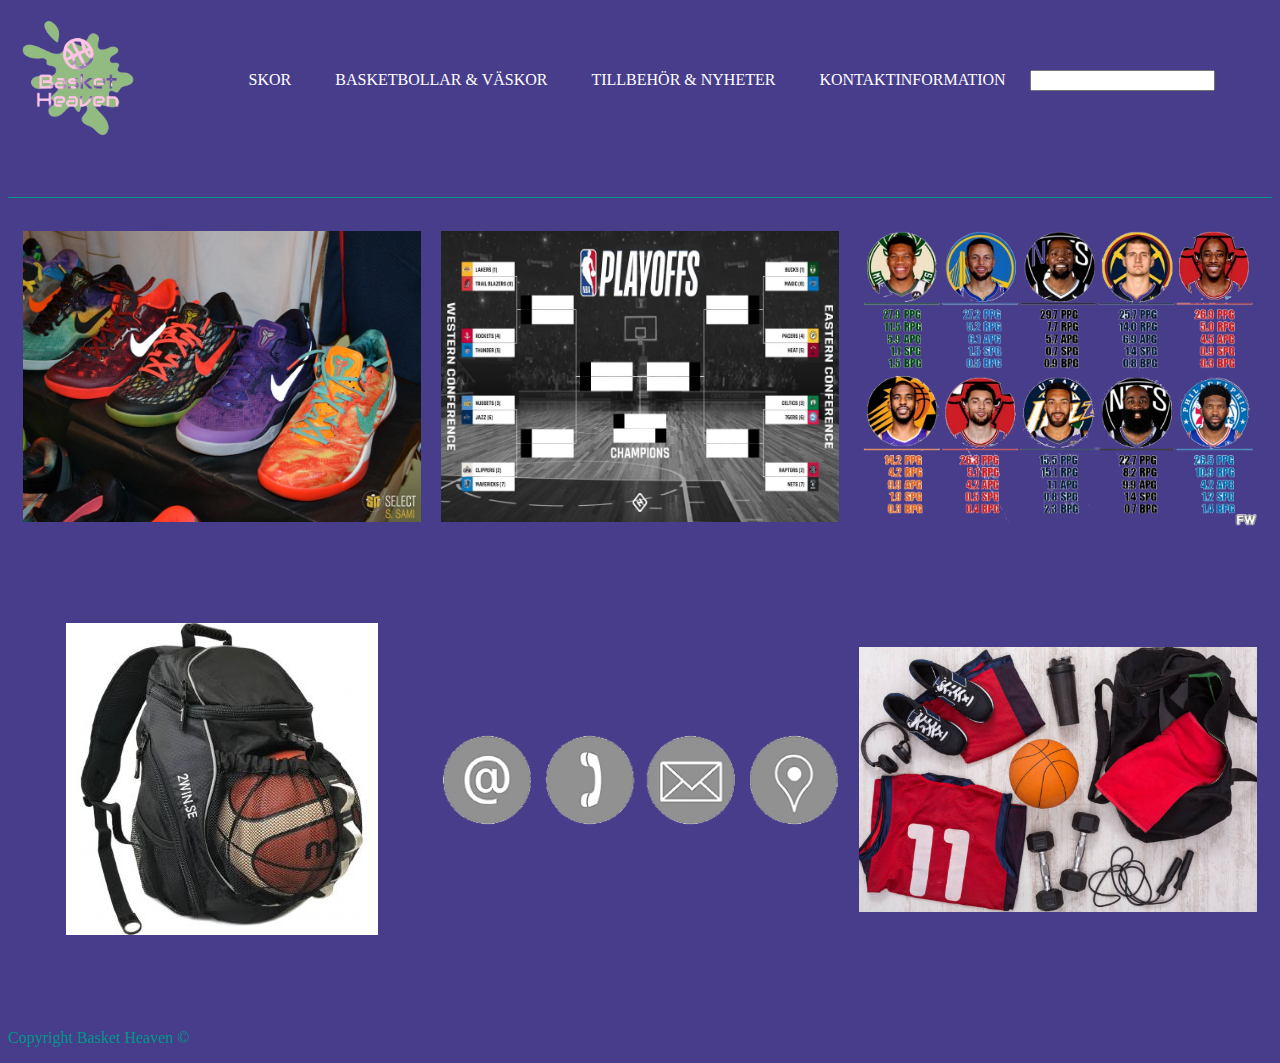
<file: index.html>
<!DOCTYPE html>
<html lang="en">

<head>
    <meta charset="UTF-8">
    <meta http-equiv="X-UA-Compatible" content="IE=edge">
    <meta name="viewport" content="width=device-width, initial-scale=1.0">
    <title>Document</title>
    <link rel="stylesheet" href="./style.css">
</head>

<body>
    <header class="body1">
        <a href="./index.html">
            <img src="./lologo-removebg-preview.png" alt="" width="140">
        </a>

        <nav class="navbar">
            <ul>
                <li><a href="./basket.html">Skor</a></li>
                <li><a href="./väskorochbollar.html">Basketbollar & Väskor</a></li>
                <li><a href="./tillbehör.html">Tillbehör & Nyheter</a></li>
                <li><a href="./kontaktinfo.html">Kontaktinformation</a></li>
                <input type="search"> 
    
            </ul>
        </nav>
    
    </header>


    <div class="section-title">
    </div>
    

    <div class="container">
        

        <div class="row">

            <div class="column">
                
                <div class="effect">
                    <div class="effect-img">
                        <img src="./kobes.webp" alt="">
                    </div>
                    <div class="effect-text">
                        <div class="inner">
                            <h2>Basket Skor</h2>
                            <p>Med konstant hopp och stopp är basketskor designade för att fungera som stötdämpare och ge fotledstabilitet med flexibiliteten för att tillåta spelare att röra sig i sidled</p>
                            <div class="effect-btn">
                                <a href="./basket.html" class="btn"><i class="fa fa-eye"></i> Mer</a>
                            </div>
                        </div>
                    </div>
                </div>
            </div>
       </div>



      <div class="row"> 
        <div class="column">
            
            <div class="effect">
                <div class="effect-img">
                    <img src="./bracket22.jpg" alt="" >
                </div>
                <div class="effect-text">
                    <div class="inner">
                        <h2>Playoffs</h2>
                        <p>NBA-slutspelet är eftersäsongsturneringen för National Basketball Association som hålls för att fastställa ligans mästare. NBA-slutspelet är en årlig elimineringsturnering </p>
                        <div class="effect-btn">
                            <a href="https://www.nba.com/" target="_blank" class="btn"><i class="fa fa-eye"></i> Mer</a>
                        </div>
                    </div>
                </div>
            </div>
        </div>
      </div>


      <div class="row">

        <div class="column">
            
            <div class="effect">
                <div class="effect-img">
                    <img src="./statsspelare.png" alt="">
                </div>
                <div class="effect-text">
                    <div class="inner">
                        <h2>NBA Stats</h2>
                        <p>NBA spelarenas stats just nu!</p>
                        <div class="effect-btn">
                            <a href="https://www.nba.com/" target="_blank" class="btn"><i class="fa fa-eye"></i> Mer</a>
                        </div>
                    </div>
                </div>
            </div>
        </div>
      </div>


        


       

            <div class="row">

                <div class="column">
                    
                    <div class="effect">
                        <div class="effect-img">
                            <img src="./ballbag2.jpg" alt="">
                        </div>
                        <div class="effect-text">
                            <div class="inner">
                                <h2>Basketväskor & Bollar</h2>
                                <p>Det här alternativet har en robust och bekväm design för att ge dig gott om plats för all din atletiska utrustning</p>
                                <div class="effect-btn">
                                    <a href="./väskorochbollar.html" class="btn"><i class="fa fa-eye"></i> Mer</a>
                                </div>
                            </div>
                        </div>
                    </div>
                </div>
            </div>
        
            


            <div class="row">

                <div class="column">
                    
                    <div class="effect">
                        <div class="effect-img">
                            <img src="./contactinfo3.png" alt="">
                        </div>
                        <div class="effect-text">
                            <div class="inner">
                                <h2>Kontakt & Info</h2>
                                <p>Här hittar du vår kontakt info & mer om vår webbsida</p>
                                <div class="effect-btn">
                                    <a href="./kontaktinfo.html" class="btn"><i class="fa fa-eye"></i> Mer</a>
                                </div>
                            </div>
                        </div>
                    </div>
                </div>
           </div>


           <div class="row">

            <div class="column">
                
                <div class="effect">
                    <div class="effect-img">
                        <img src="./accessories.jpg" alt="">
                    </div>
                    <div class="effect-text">
                        <div class="inner">
                            <h2>Tillbehör</h2>
                            <p>Här hittar du tillbehör och nyheter om vårt affär</p>
                            <div class="effect-btn">
                                <a href="./tillbehör.html" class="btn"><i class="fa fa-eye"></i> Mer</a>
                            </div>
                        </div>
                    </div>
                </div>
            </div>
       </div>

    </div>


    <div class="copyr"> <p>Copyright Basket Heaven ©</p></div>


           

            
   





</body>

</html>
</file>
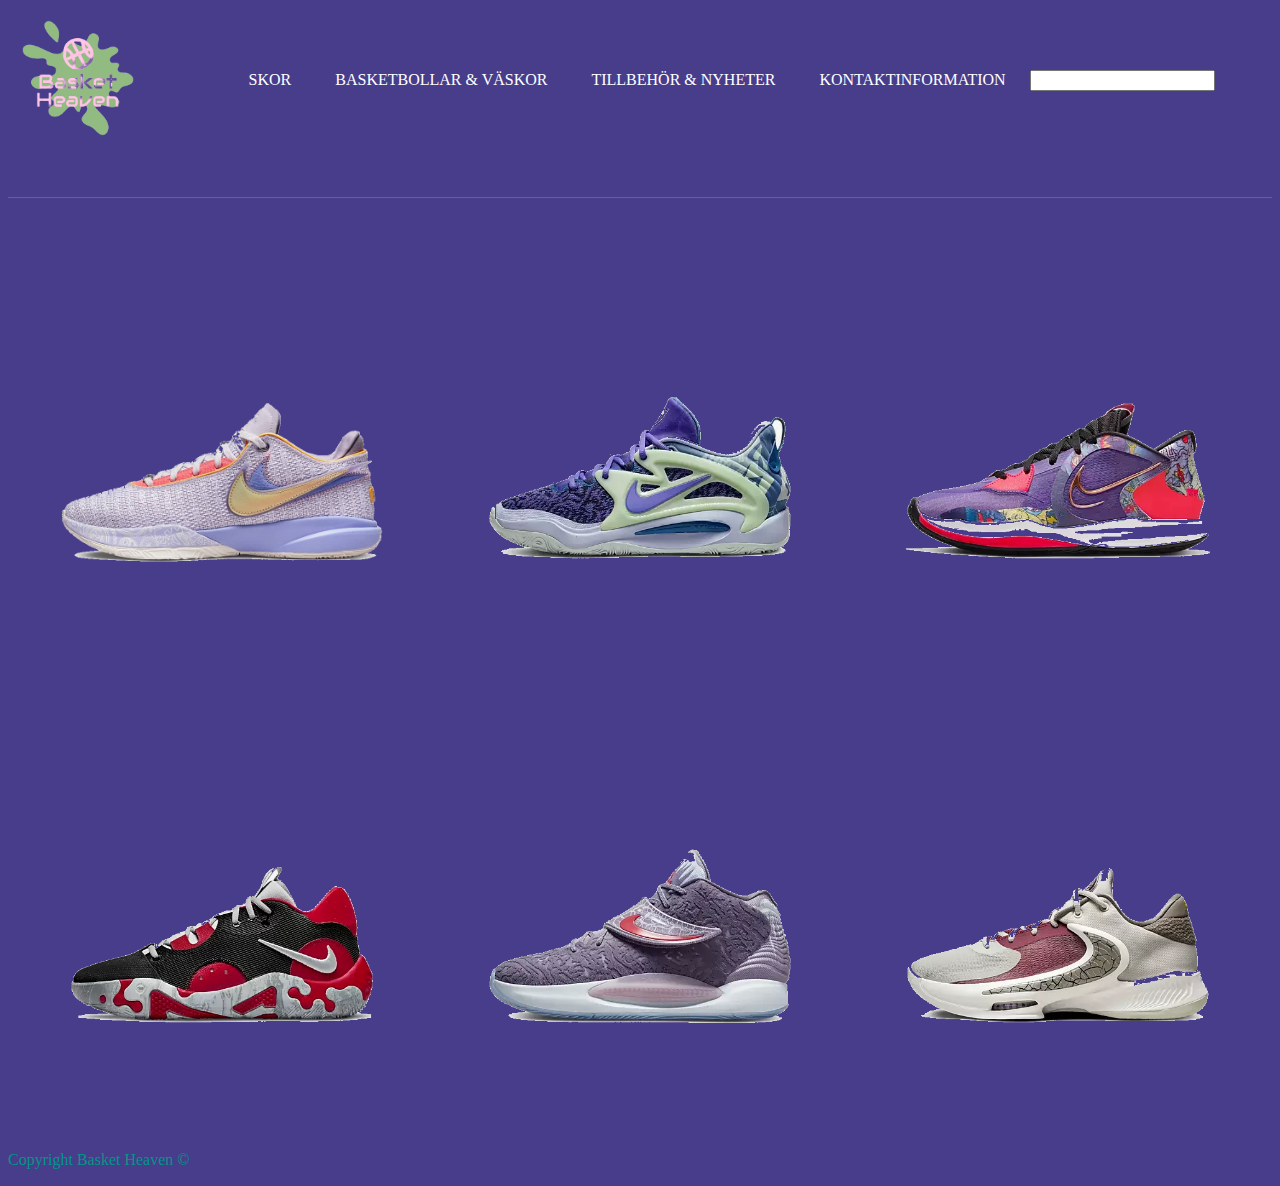
<file: basket.html>
<!DOCTYPE html>
<html lang="en">
<head>
    <meta charset="UTF-8">
    <meta http-equiv="X-UA-Compatible" content="IE=edge">
    <meta name="viewport" content="width=device-width, initial-scale=1.0">
    <title>Document</title>
    <link rel="stylesheet" href="./style.css">
</head>

<body>
    <header class="body1">
        <a href="./index.html">
            <img src="./lologo-removebg-preview.png" alt="" width="140">
        </a>

        <nav class="navbar">
            <ul>
                <li><a href="./basket.html">Skor</a></li>
                <li><a href="./väskorochbollar.html">Basketbollar & Väskor</a></li>
                <li><a href="./tillbehör.html">Tillbehör & Nyheter</a></li>
                <li><a href="./kontaktinfo.html">Kontaktinformation</a></li>
                <input type="search"> 
    
            </ul>
        </nav>
    
    </header>


    <div class="section-title">
    </div>


  <div class="container"> 

    <div class="column">
            
        <div class="effect">
            <div class="effect-img">
                <img src="./bronss.png" alt="">
            </div>
            <div class="effect-text">
                <div class="inner">
                    <h2>Lebron XX "Trinity"</h2>
                    <div class="effect-btn">
                        <a href="https://www.nike.com/t/lebron-xx-trinity-basketball-shoes-ct1qVm/DJ5423-500" target="_blank" class="btn"><i class="fa fa-eye"></i> Mer</a>
                    </div>
                </div>
            </div>
        </div>
    </div>

    <div class="column">
            
        <div class="effect">
            <div class="effect-img">
                <img src="./kdsss.png" alt="">
            </div>
            <div class="effect-text">
                <div class="inner">
                    <h2>KD 15</h2>
                    <div class="effect-btn">
                        <a href="https://www.nike.com/t/kd15-basketball-shoes-10P3rj/DC1975-500" target="_blank" class="btn"><i class="fa fa-eye"></i> Mer</a>
                    </div>
                </div>
            </div>
        </div>
    </div>


    <div class="column">
            
        <div class="effect">
            <div class="effect-img">
                <img src="./kyriess.png" alt="">
            </div>
            <div class="effect-text">
                <div class="inner">
                    <h2>Kyries Low 5 </h2>
                    <div class="effect-btn">
                        <a href="https://www.nike.com/t/kyrie-low-5-basketball-shoes-t5rnLF/DJ6012-002" target="_blank" class="btn"><i class="fa fa-eye"></i> Mer</a>
                    </div>
                </div>
            </div>
        </div>
    </div>


    <div class="column">
            
        <div class="effect">
            <div class="effect-img">
                <img src="./pgssss.png" alt="">
            </div>
            <div class="effect-text">
                <div class="inner">
                    <h2>PG 6</h2>
                    <div class="effect-btn">
                        <a href="https://www.nike.com/t/pg-6-basketball-shoes-BP9Wkt/DC1974-003" target="_blank" class="btn"><i class="fa fa-eye"></i> Mer</a>
                    </div>
                </div>
            </div>
        </div>
    </div>


    <div class="column">
            
        <div class="effect">
            <div class="effect-img">
                <img src="./kdddi.png" alt="">
            </div>
            <div class="effect-text">
                <div class="inner">
                    <h2>KD 14</h2>
                    <div class="effect-btn">
                        <a href="https://www.nike.com/t/kd14-basketball-shoes-BvdG8D/DJ4336-900" target="_blank" class="btn"><i class="fa fa-eye"></i> Mer</a>
                    </div>
                </div>
            </div>
        </div>
    </div>


    <div class="column">
            
        <div class="effect">
            <div class="effect-img">
                <img src="./gianniss.png" alt="">
            </div>
            <div class="effect-text">
                <div class="inner">
                    <h2>Zoom Freak 4 </h2>
                    <div class="effect-btn">
                        <a href="https://www.nike.com/t/zoom-freak-4-nrg-unknown-basketball-shoes-dsLlqf/DJ6149-002" target="_blank" class="btn"><i class="fa fa-eye"></i> Mer</a>
                    </div>
                </div>
            </div>
        </div>
    </div>






    

 </div> 

 <div class="copyr"> <p>Copyright Basket Heaven ©</p></div>
  
    

        

   

   



</body>

</html>
</file>
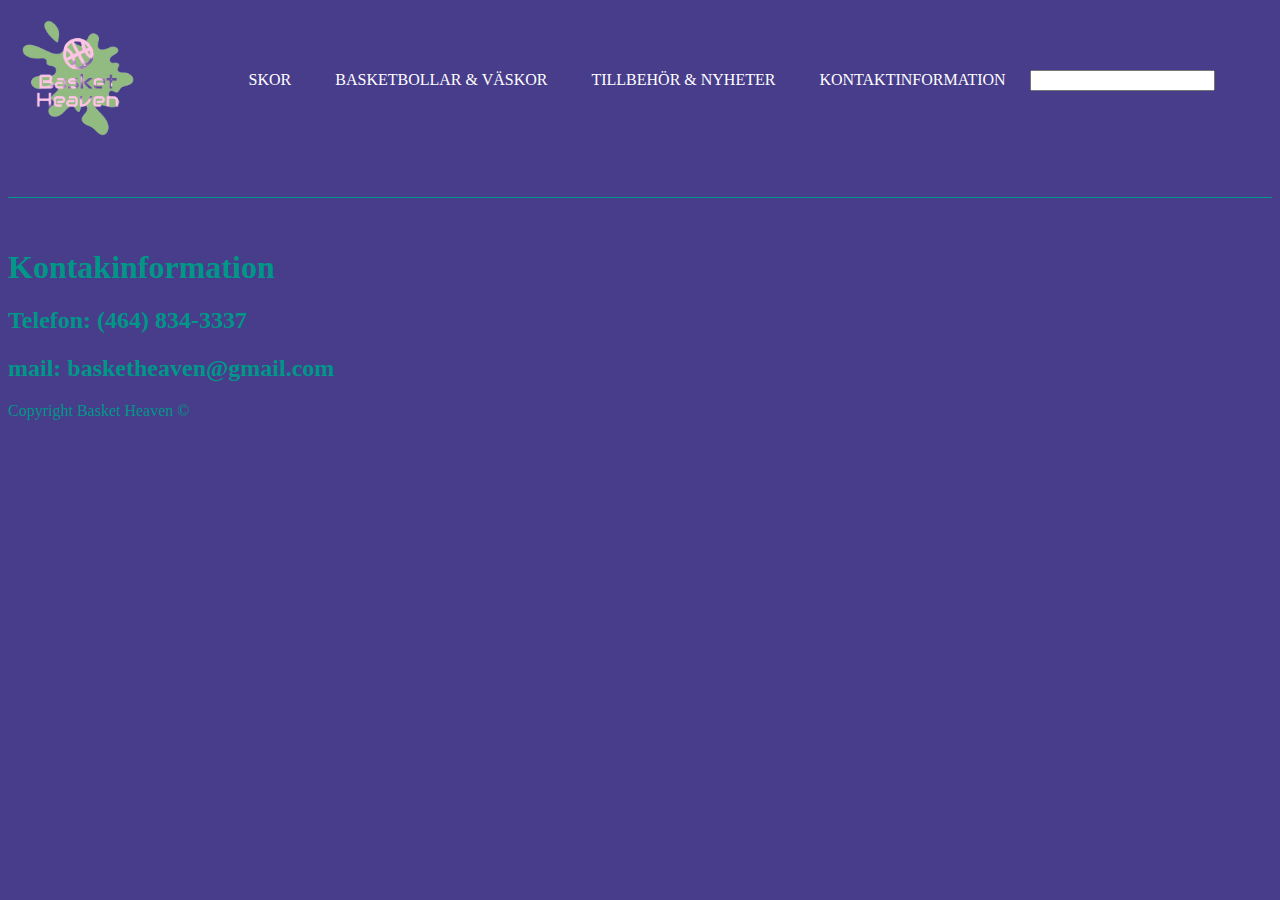
<file: kontaktinfo.html>
<!DOCTYPE html>
<html lang="en">
<head>
    <meta charset="UTF-8">
    <meta http-equiv="X-UA-Compatible" content="IE=edge">
    <meta name="viewport" content="width=device-width, initial-scale=1.0">
    <title>Document</title>
    <link rel="stylesheet" href="./style.css">
</head>

<body>
    <header class="body1">
        <a href="./index.html">
            <img src="./lologo-removebg-preview.png" alt="" width="140">
        </a>

        <nav class="navbar">
            <ul>
                <li><a href="./basket.html">Skor</a></li>
                <li><a href="./väskorochbollar.html">Basketbollar & Väskor</a></li>
                <li><a href="./tillbehör.html">Tillbehör & Nyheter</a></li>
                <li><a href="./kontaktinfo.html">Kontaktinformation</a></li>
                <input type="search"> 
    
            </ul>
        </nav>
    
    </header>


    <div class="section-title">
    </div>

    <h1>Kontakinformation</h1>
    <h2>Telefon: (464) 834-3337</h2>
    <h2>mail: basketheaven@gmail.com</h2>
    

   


    <div class="copyr"> <p>Copyright Basket Heaven ©</p></div>


           

            
   





</body>

</html>
</file>
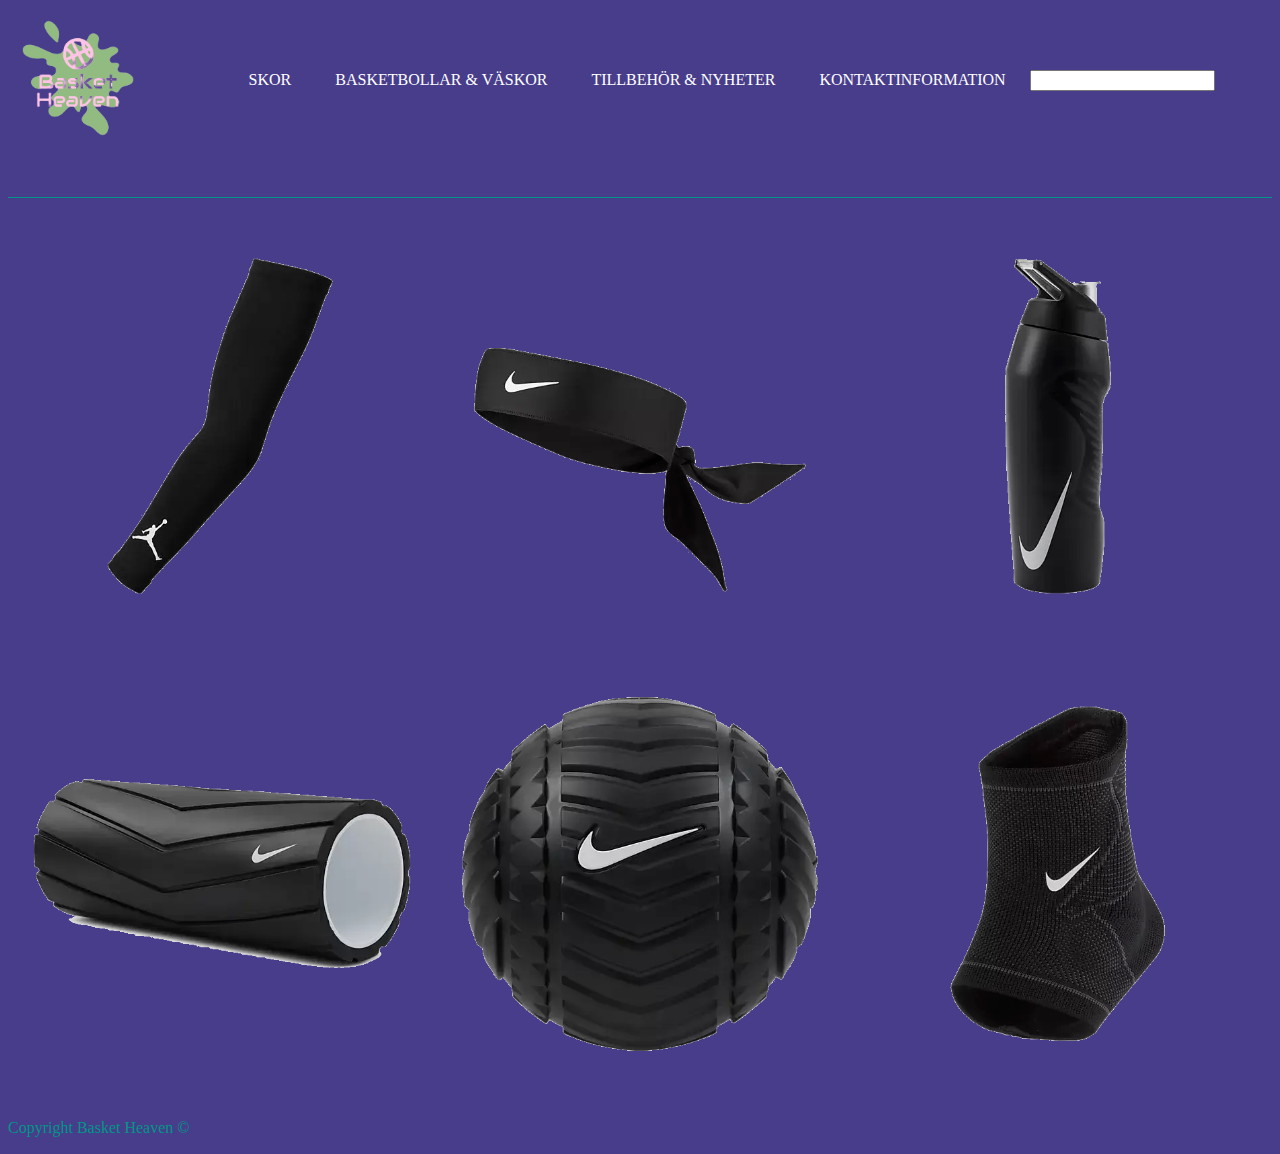
<file: tillbehör.html>
<!DOCTYPE html>
<html lang="en">
<head>
    <meta charset="UTF-8">
    <meta http-equiv="X-UA-Compatible" content="IE=edge">
    <meta name="viewport" content="width=device-width, initial-scale=1.0">
    <title>Document</title>
    <link rel="stylesheet" href="./style.css">
</head>

<body>
    <header class="body1">
        <a href="./index.html">
            <img src="./lologo-removebg-preview.png" alt="" width="140">
        </a>

        <nav class="navbar">
            <ul>
                <li><a href="./basket.html">Skor</a></li>
                <li><a href="./väskorochbollar.html">Basketbollar & Väskor</a></li>
                <li><a href="./tillbehör.html">Tillbehör & Nyheter</a></li>
                <li><a href="./kontaktinfo.html">Kontaktinformation</a></li>
                <input type="search"> 
    
            </ul>
        </nav>
    
    </header>


    <div class="section-title">
    </div>
    

    <div class="container">
        

        <div class="row">

            <div class="column">
                
                <div class="effect">
                    <div class="effect-img">
                        <img src="./sleeve11.png" alt="">
                    </div>
                    <div class="effect-text">
                        <div class="inner">
                            <h2>Jordan arm sleeve</h2>
                            <p></p>
                            <div class="effect-btn">
                                <a href="https://www.nike.com/t/jordan-kids-shooter-sleeves-gndNjW/J0001926-010" target="_blank" class="btn"><i class="fa fa-eye"></i> Mer</a>
                            </div>
                        </div>
                    </div>
                </div>
            </div>
       </div>



      <div class="row"> 
        <div class="column">
            
            <div class="effect">
                <div class="effect-img">
                    <img src="./hb11.png" alt="" >
                </div>
                <div class="effect-text">
                    <div class="inner">
                        <h2>Nike ninja headband</h2>
                        <p></p>
                        <div class="effect-btn">
                            <a href="https://www.nike.com/t/kids-head-tie-2-63dXZ4/N0004007-010" target="_blank" class="btn"><i class="fa fa-eye"></i> Mer</a>
                        </div>
                    </div>
                </div>
            </div>
        </div>
      </div>


      <div class="row">

        <div class="column">
            
            <div class="effect">
                <div class="effect-img">
                    <img src="./waterbottle22.png" alt="">
                </div>
                <div class="effect-text">
                    <div class="inner">
                        <h2>Nike water bottle </h2>
                        <p></p>
                        <div class="effect-btn">
                            <a href="https://www.nike.com/t/32oz-hyperfuel-water-bottle-w18xPF/N1002655-084" target="_blank" class="btn"><i class="fa fa-eye"></i> Mer</a>
                        </div>
                    </div>
                </div>
            </div>
        </div>
      </div>


        


       

            <div class="row">

                <div class="column">
                    
                    <div class="effect">
                        <div class="effect-img">
                            <img src="./foamroller2.png" alt="">
                        </div>
                        <div class="effect-text">
                            <div class="inner">
                                <h2>Nike foamroller</h2>
                                <p></p>
                                <div class="effect-btn">
                                    <a href="https://www.nike.com/t/recovery-foam-roller-w8Qdk7/N1000816-027" target="_blank" class="btn"><i class="fa fa-eye"></i> Mer</a>
                                </div>
                            </div>
                        </div>
                    </div>
                </div>
            </div>
        
            


            <div class="row">

                <div class="column">
                    
                    <div class="effect">
                        <div class="effect-img">
                            <img src="./medicineball2.png" alt="">
                        </div>
                        <div class="effect-text">
                            <div class="inner">
                                <h2>Nike Medicine Ball </h2>
                                <p></p>
                                <div class="effect-btn">
                                    <a href="https://www.nike.com/t/recovery-ball-ZpXWFx/N1000750-010" target="_blank" class="btn"><i class="fa fa-eye"></i> Mer</a>
                                </div>
                            </div>
                        </div>
                    </div>
                </div>
           </div>


           <div class="row">

            <div class="column">
                
                <div class="effect">
                    <div class="effect-img">
                        <img src="./ankless.png" alt="">
                    </div>
                    <div class="effect-text">
                        <div class="inner">
                            <h2>Nike ankle sleeve</h2>
                            <p></p>
                            <div class="effect-btn">
                                <a href="https://www.nike.com/t/pro-knitted-ankle-sleeve-bHCxTr/N1000670-031" target="_blank" class="btn"><i class="fa fa-eye"></i> Mer</a>
                            </div>
                        </div>
                    </div>
                </div>
            </div>
       </div>

    </div>


    <div class="copyr"> <p>Copyright Basket Heaven ©</p></div>


           

            
   





</body>

</html>
</file>
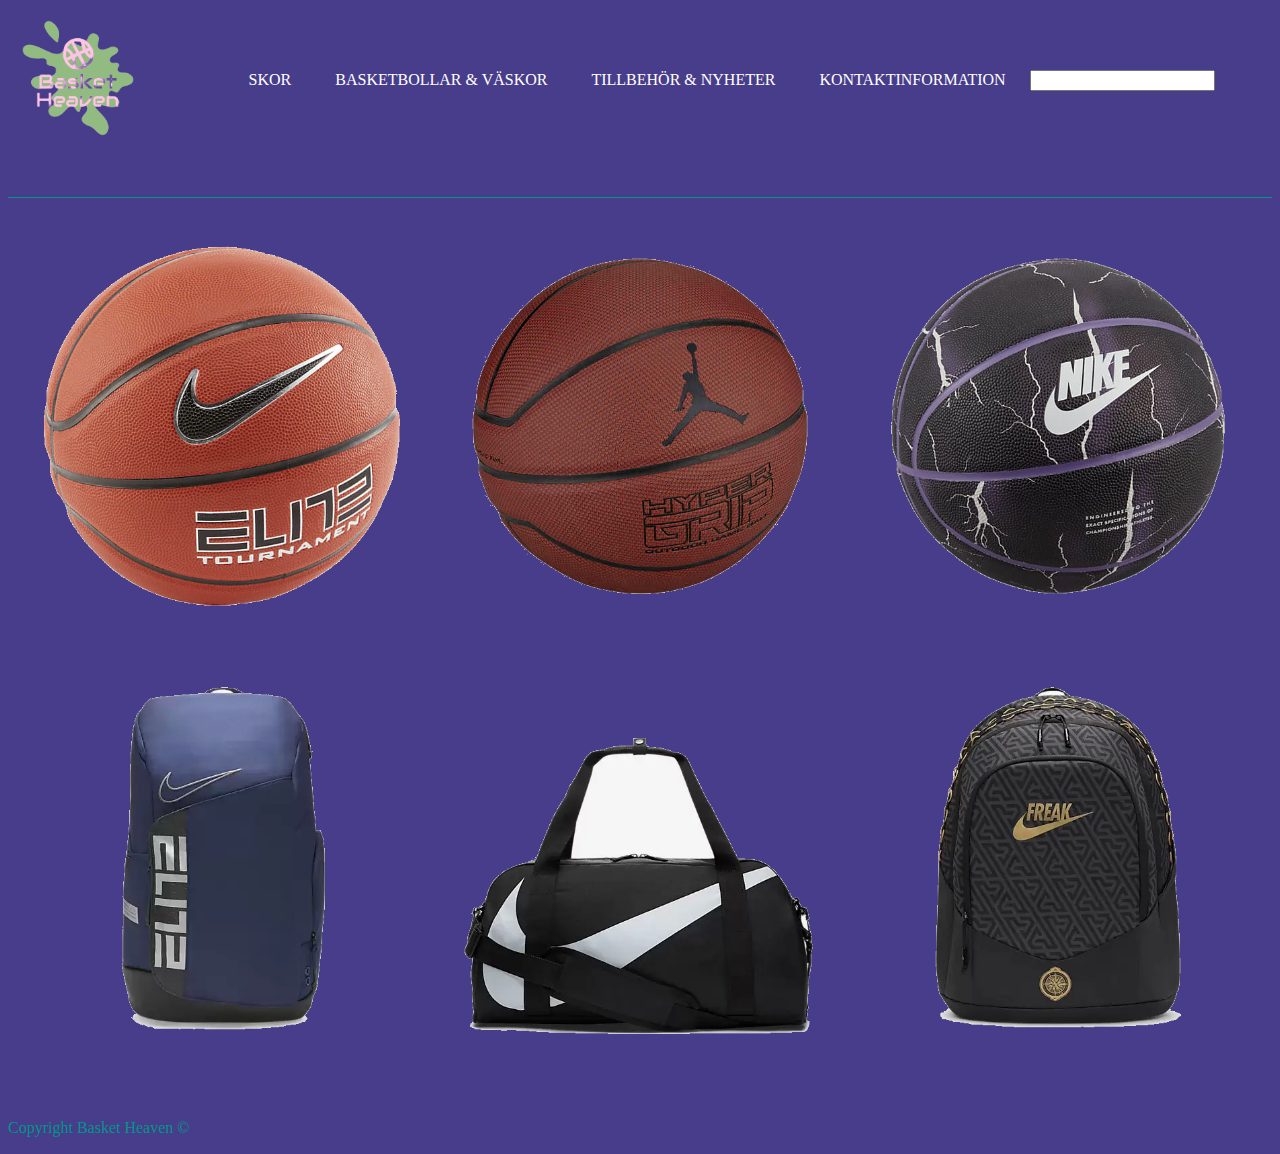
<file: väskorochbollar.html>
<!DOCTYPE html>
<html lang="en">
<head>
    <meta charset="UTF-8">
    <meta http-equiv="X-UA-Compatible" content="IE=edge">
    <meta name="viewport" content="width=device-width, initial-scale=1.0">
    <title>Document</title>
    <link rel="stylesheet" href="./style.css">
</head>

<body>
    <header class="body1">
        <a href="./index.html">
            <img src="./lologo-removebg-preview.png" alt="" width="140">
        </a>

        <nav class="navbar">
            <ul>
                <li><a href="./basket.html">Skor</a></li>
                <li><a href="./väskorochbollar.html">Basketbollar & Väskor</a></li>
                <li><a href="./tillbehör.html">Tillbehör & Nyheter</a></li>
                <li><a href="./kontaktinfo.html">Kontaktinformation</a></li>
                <input type="search"> 
    
            </ul>
        </nav>
    
    </header>


    <div class="section-title">
    </div>
    

    <div class="container">
        

        <div class="row">

            <div class="column">
                
                <div class="effect">
                    <div class="effect-img">
                        <img src="./ball11.png" alt="">
                    </div>
                    <div class="effect-text">
                        <div class="inner">
                            <h2>Nike Elite Boll</h2>
                            <p></p>
                            <div class="effect-btn">
                                <a href="https://www.nike.com/t/elite-tournament-basketball-size-6-and-7-76nlqt/N1000114-855" target="_blank" class="btn"><i class="fa fa-eye"></i> Mer</a>
                            </div>
                        </div>
                    </div>
                </div>
            </div>
       </div>



      <div class="row"> 
        <div class="column">
            
            <div class="effect">
                <div class="effect-img">
                    <img src="./ball22.png" alt="" >
                </div>
                <div class="effect-text">
                    <div class="inner">
                        <h2>Jordan Hypergrip Boll</h2>
                        <p></p>
                        <div class="effect-btn">
                            <a href="https://www.nike.com/t/elite-tournament-basketball-size-6-and-7-76nlqt/N1000114-855" target="_blank" class="btn"><i class="fa fa-eye"></i> Mer</a>
                        </div>
                    </div>
                </div>
            </div>
        </div>
      </div>


      <div class="row">

        <div class="column">
            
            <div class="effect">
                <div class="effect-img">
                    <img src="./ball33.png" alt="">
                </div>
                <div class="effect-text">
                    <div class="inner">
                        <h2>Nike Purple boll </h2>
                        <p></p>
                        <div class="effect-btn">
                            <a href="https://www.nike.com/t/standard-8p-basketball-p4sstp/N1003549-051" target="_blank" class="btn"><i class="fa fa-eye"></i> Mer</a>
                        </div>
                    </div>
                </div>
            </div>
        </div>
      </div>


        


       

            <div class="row">

                <div class="column">
                    
                    <div class="effect">
                        <div class="effect-img">
                            <img src="./bag11.png" alt="">
                        </div>
                        <div class="effect-text">
                            <div class="inner">
                                <h2>Nike Elite blue backpack</h2>
                                <p></p>
                                <div class="effect-btn">
                                    <a href="https://www.nike.com/t/elite-pro-basketball-backpack-32l-dJKzSg/BA6164-411" target="_blank" class="btn"><i class="fa fa-eye"></i> Mer</a>
                                </div>
                            </div>
                        </div>
                    </div>
                </div>
            </div>
        
            


            <div class="row">

                <div class="column">
                    
                    <div class="effect">
                        <div class="effect-img">
                            <img src="./bag22.png" alt="">
                        </div>
                        <div class="effect-text">
                            <div class="inner">
                                <h2>Nike duffle bag </h2>
                                <p></p>
                                <div class="effect-btn">
                                    <a href="https://www.nike.com/t/gym-club-kids-duffel-bag-25l-DNTBjb81/BA5567-010" target="_blank" class="btn"><i class="fa fa-eye"></i> Mer</a>
                                </div>
                            </div>
                        </div>
                    </div>
                </div>
           </div>


           <div class="row">

            <div class="column">
                
                <div class="effect">
                    <div class="effect-img">
                        <img src="./bag33.png" alt="">
                    </div>
                    <div class="effect-text">
                        <div class="inner">
                            <h2>Giannis backpack</h2>
                            <p></p>
                            <div class="effect-btn">
                                <a href="https://www.nike.com/t/giannis-backpack-29l-bzgNkq/DQ5241-010" target="_blank" class="btn"><i class="fa fa-eye"></i> Mer</a>
                            </div>
                        </div>
                    </div>
                </div>
            </div>
       </div>

    </div>


    <div class="copyr"> <p>Copyright Basket Heaven ©</p></div>


           

            
   





</body>

</html>
</file>
<file: style.css>
body {
        background: darkslateblue;
        color: #009688;
    }


    .body1 {
        display: grid;
        grid-template-columns: 1fr 6fr;
        place-items: left;
        color: darkslateblue;
    }



    .search-bar {
        color: white;
        font-weight: bolder;
    }

    .navbar {
        width: 100%;
        margin: auto;
        padding: 40px 0;
        display: flex;
        align-items: center;
        justify-content: space-between;

    }


    .navbar ul li {
        list-style: none;
        display: inline-block;
        margin: 0 20px;
        position: relative;
    }


    .navbar ul li a {
        text-decoration: none;
        color: #fff;
        text-transform: uppercase;
    }

    .navbar ul li::after {
        content: '';
        height: 3px;
        width: 0%;
        background: #009688;
        position: absolute;
        left: 0;
        bottom: -8px;
        transition: 1s;
    }


    .content {
        width: 100%;
        position: absolute;
        top: 50;
        transform: translateY(-50%);
        color: #fff;

    }

    .navbar ul li:hover::after {
        width: 100%;

    }



    *,
    *::before,
    *::after {
        box-sizing: border-box;
    }

    html {
        line-height: 1.15;

    }

    a {
        color: #333333;
        font-weight: 400;
        outline: none;
        text-decoration: none;
        transition: 0.5s;
    }

    .container {
        display: grid;
        grid-template-columns: 1fr 1fr 1fr ;
        grid-gap: 20px;
        width: 100%;
        place-items: center;
        padding-right: 15px;
        padding-left: 15px;
        margin-right: auto;
        margin-left: auto;
    }

    .row {
        display: flex;
        flex-wrap: wrap;
        margin-right: -15px;
        margin-left: -15px;
    }

    .column {
        position: relative;
        width: 100%;
        padding-right: 15px;
        padding-left: 15px;
        flex: 0 0 100%;
        max-width: 100%;
    }

    .section-title {
        position: relative;
        width: 100%;
        text-align: center;
        padding: 45px 0 30px 0;
    }

    .section-title::after {
        position: absolute;
        content: "";
        width: 100%;
        height: 1px;
        left: 0;
        background: #009688;
    }

    .effect {
        position: relative;
        margin-bottom: 30px;
        overflow: hidden;
    }

    .effect .effect-img {
        font-size: 0;
        overflow: hidden;
    }

    .effect .effect-img img {
        width: 100%;
        height: auto;
        transition: all .3s;
    }

    .effect:hover .effect-img img {
        transform: scale(1.2);
    }

    .effect .effect-text {
        position: absolute;
        top: 15px;
        right: 15px;
        bottom: 15px;
        left: 15px;
        display: flex;
        align-items: center;
        justify-content: center;
        text-align: center;
        background: rgba(0, 0, 0, .5);
        overflow: hidden;
        transition: all .3s ease-in;
        opacity: 0;
    }

    .effect .effect-text .inner {
        position: absolute;
        padding: 15px;
        z-index: 1;
    }

    .effect .effect-text:before,
    .effect .effect-text:after {
        position: absolute;
        display: block;
        width: 100%;
        height: 0;
        content: '';
    }

    .effect .effect-text:before {
        border-top: 3px solid #009688;
        border-right: 3px solid #009688;
        left: -100%;
        top: 0;
    }

    .effect .effect-text:after {
        border-bottom: 3px solid #009688;
        border-left: 3px solid #009688;
        left: 100%;
        bottom: 0;
    }

    .effect:hover .effect-text {
        opacity: 1;
    }

    .effect:hover .effect-text:after,
    .effect:hover .effect-text:before {
        animation-delay: .1s;
        animation-duration: .5s;
        animation-iteration-count: 1;
        animation-timing-function: ease-in-out;
        animation-fill-mode: forwards;
    }

    .effect:hover .effect-text:after {
        animation-name: left-up;
    }

    .effect:hover .effect-text:before {
        animation-name: right-dn;
    }

    @-webkit-keyframes left-up {
        0% {
            left: 100%;
            height: 0;
        }

        50% {
            left: 0;
            height: 0;
        }

        100% {
            height: 100%;
            left: 0;
        }   
    }

    @-webkit-keyframes right-dn {
        0% {
            left: -100%;
            height: 0;
        }

        50% {
            left: 0;
            height: 0;
        }

        100% {
            height: 100%;
            left: 0;
        }
    }

    .effect .effect-text h2 {
        height: 45px;
        color: #ffffff;
        font-size: 25px;
        margin: 0;
    }

    .effect .effect-text p {
        color: #ffffff;
        font-size: 16px;
        margin-bottom: 20px;
    }

    .effect .effect-btn .btn {
        display: inline-block;
        height: 35px;
        padding: 7px 15px;
        color: #333333;
        background: #009688;
    }

    /*
@media (min-width:576px){
    .container{
        max-width: 540px;
    }
    .column{
        flex: 0 0 100%;
        max-width: 100%;
    }
}
@media (min-width: 768px){
    .container{
        max-width: 720px;
    }
    .column{
        flex: 0 0 50%;
        max-width: 50%;
    }
}
@media (min-width:992px){
    .container{
        max-width: 960px;
    }
    .column{
        flex: 0 0 33.333333%;
        max-width: 33.333333%;
    }
}
@media (min-width:1200px){
    .container{
        max-width: 1140px;
    }
}
*/

    .row {
        place-items: left;
    }
</file>
